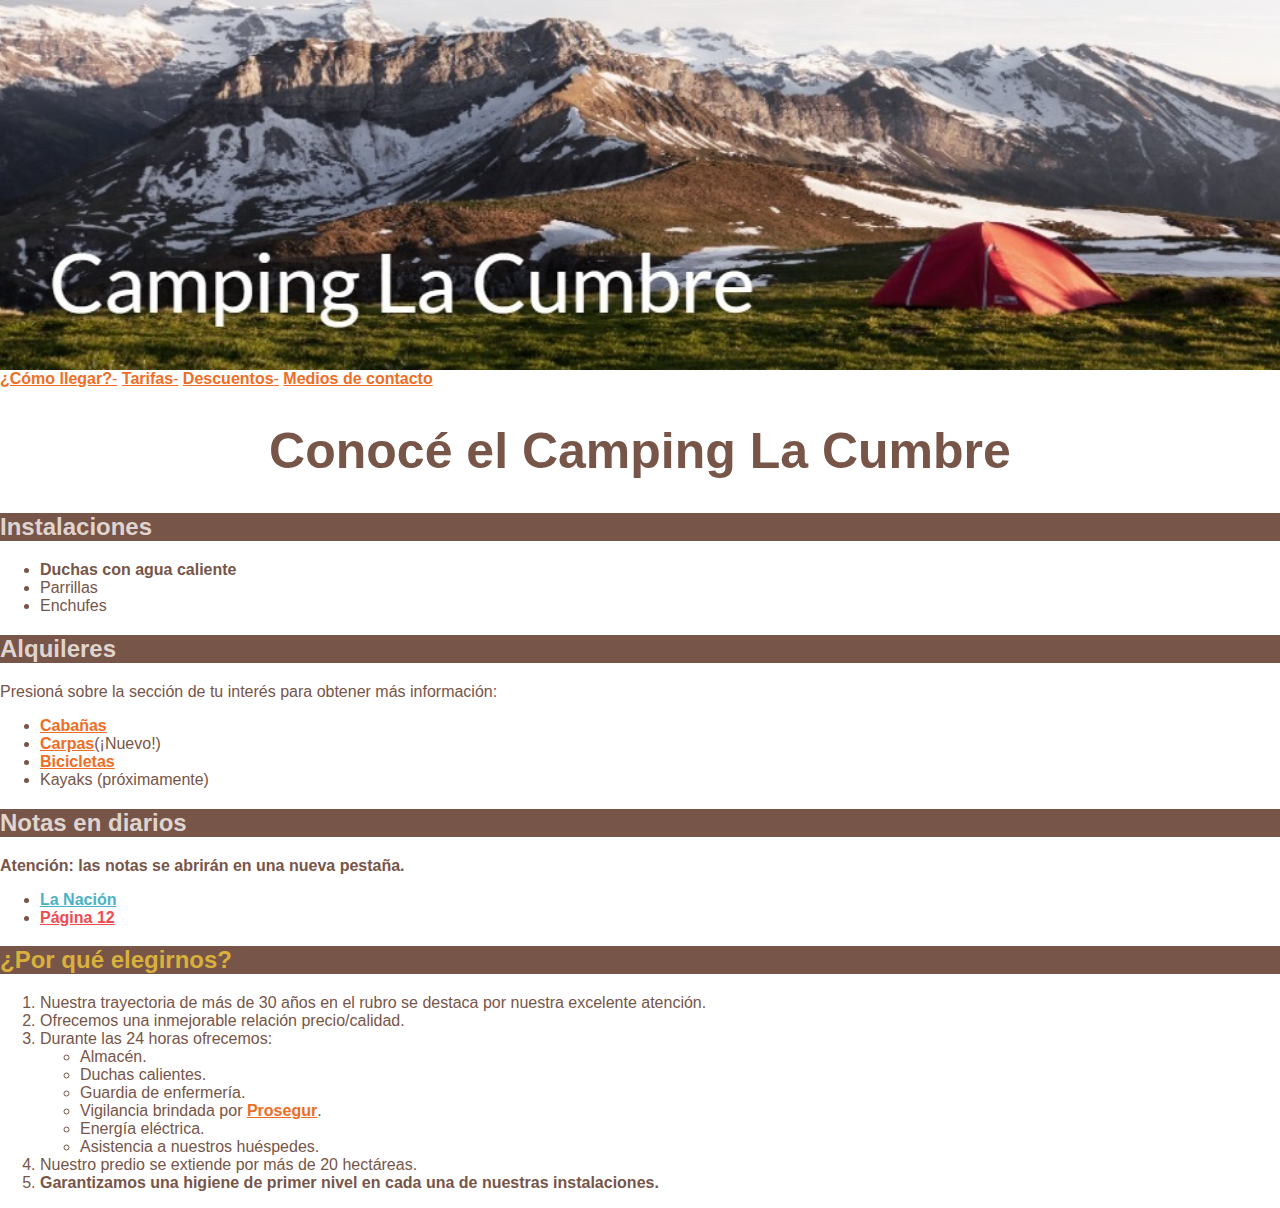
<file: index.html>
<!DOCTYPE html>
<html lang="es">
<head>
    <meta charset="UTF-8">
    <meta name="viewport" content="width=device-width, initial-scale=1.0">
    <title>CAMPINGLACUMBRE</title>
    <link rel="stylesheet" href="styles.css">
</head>
<body class="body">
    <header class="header">
    </header>
    <main class="main">
        </section class="section">
            <a href="Comollegar.html"><strong>¿Cómo llegar?</strong>-</a>
            <a href="Tarifas.html"><strong>Tarifas</strong>-</a>
            <a href="Descuentos.html"><strong>Descuentos</strong>-</a>
            <a href="Medios.html"><strong>Medios de contacto</strong></a>
        </section>
        <section class="section2">
            <h1>Conocé el Camping La Cumbre</h1>
            <article class="article">
                <h2>Instalaciones</h2>
                <ul>
                    <li><strong>Duchas con agua caliente</strong></li>
                    <li> Parrillas</li>
                    <li>Enchufes</li>
                </ul>
            </article>
            <article class="article2">
                <h2>Alquileres</h2>
                <p>Presioná sobre la sección de tu interés para obtener más información:</p>
                <ul>
                    <li><a href="Cabanas.html"><strong>Cabañas</strong></a></li>
                    <li><a href="carpas.html"><strong>Carpas</strong></a>(¡Nuevo!)</li>
                    <li><a href="bicicletas.html"><strong>Bicicletas</strong></a></li>
                    <li>Kayaks (próximamente)</li>
                </ul>
            </article>
            <article class="article3">
                <h2>Notas en diarios</h2>
                <p><strong>Atención: las notas se abrirán en una nueva pestaña.</strong></p>
                <ul>
                    <li><a class="azul" href="https://www.lanacion.com.co/"><strong>La Nación</strong></a></li>
                    <li><a class="rojo" href="https://www.pagina12.com.ar/"><strong>Página 12</strong></a></li>
                </ul>
            </article>
        </section>
    </main>
    <footer>
        <article class="articlef">
            <h2 class="h2f">¿Por qué elegirnos?</h2>
            <ol>
                <li>Nuestra trayectoria de más de 30 años en el rubro se destaca por nuestra excelente atención.</li>
                <li>Ofrecemos una inmejorable relación precio/calidad.</li>
                <li>Durante las 24 horas ofrecemos:
                    <ul>
                        <li>Almacén.</li>
                        <li>Duchas calientes.</li>
                        <li>Guardia de enfermería.</li>
                        <li>Vigilancia brindada por <a href="https://www.seguridadsuperior.com.co/"><strong>Prosegur</strong></a>.</li>
                        <li>Energía eléctrica.</li>
                        <li>Asistencia a nuestros huéspedes.</li>
                    </ul>
                </li>
                <li>Nuestro predio se extiende por más de 20 hectáreas.</li>
                <li><strong>Garantizamos una higiene de primer nivel en cada una de nuestras instalaciones.</strong></li>
            </ol>
        </article>
    </footer> 
</body>
</html>
</file>
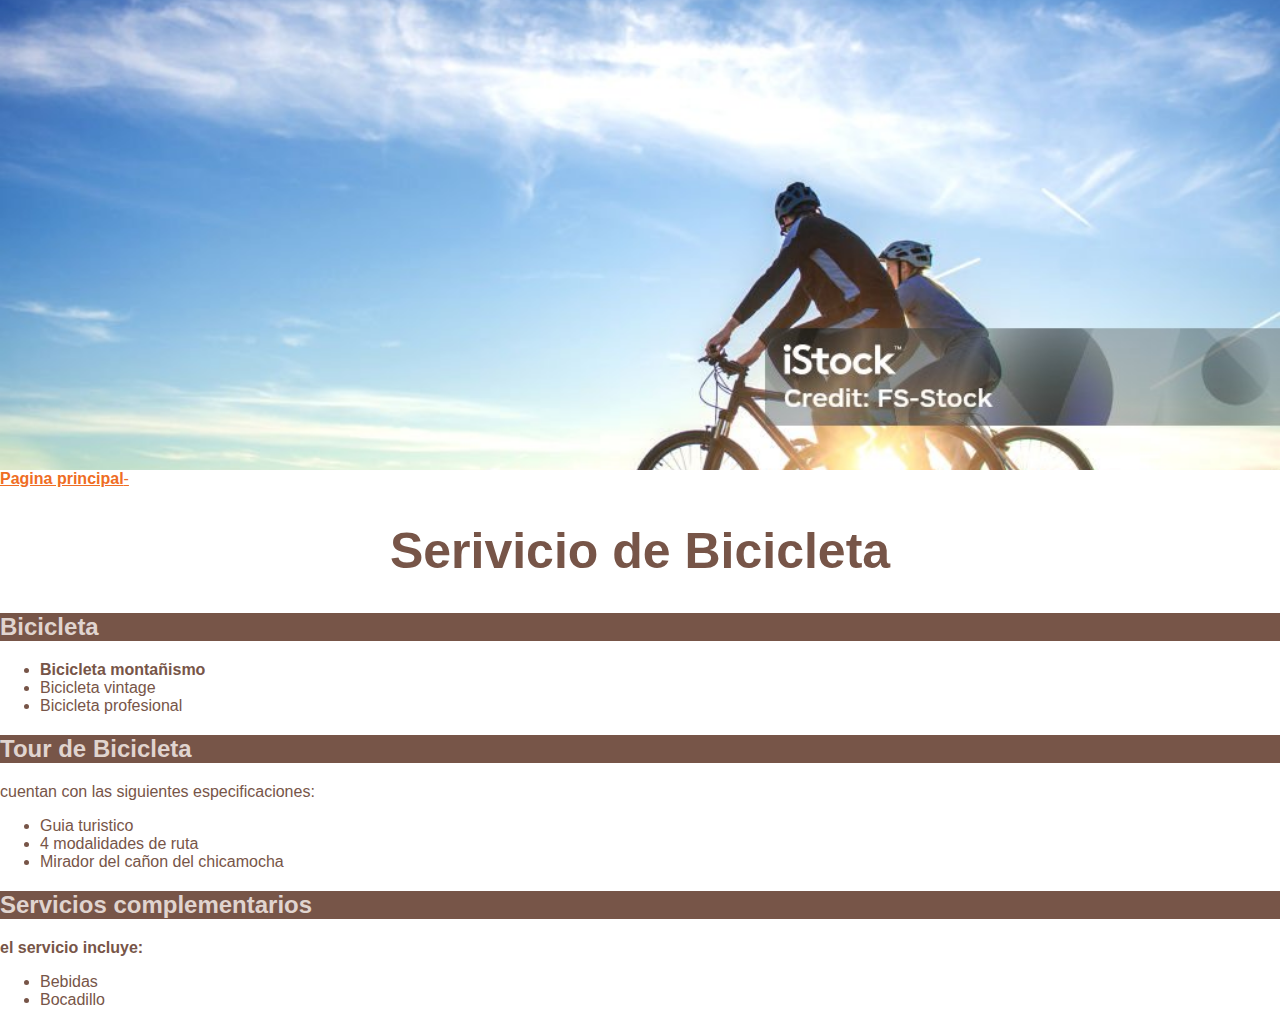
<file: bicicletas.html>
<!DOCTYPE html>
<html lang="es">
<head>
    <meta charset="UTF-8">
    <meta name="viewport" content="width=device-width, initial-scale=1.0">
    <title>CARPAS</title>
    <link rel="stylesheet" href="bicicleta.css">
</head>
<body class="body">
    <header class="header">
    </header>
    <main class="main">
        </section class="section">
            <a href="index.html"><strong>Pagina principal</strong>-</a>
        </section>
        <section class="section2">
            <h1>Serivicio de Bicicleta</h1>
            <article class="article">
                <h2>Bicicleta</h2>
                <ul>
                    <li><strong>Bicicleta montañismo</strong></li>
                    <li>Bicicleta vintage</li>
                    <li>Bicicleta profesional</li>
                </ul>
            </article>
            <article class="article2">
                <h2>Tour de Bicicleta</h2>
                <p>cuentan con las siguientes especificaciones:</p>
                <ul>
                    <li>Guia turistico</li>
                    <li>4 modalidades de ruta</li>
                    <li>Mirador del cañon del chicamocha</li>
                </ul>
            </article>
            <article class="article3">
                <h2>Servicios complementarios</h2>
                <p><strong>el servicio incluye:</strong></p>
                <ul>
                    <li>Bebidas</li>
                    <li>Bocadillo</li>
</file>
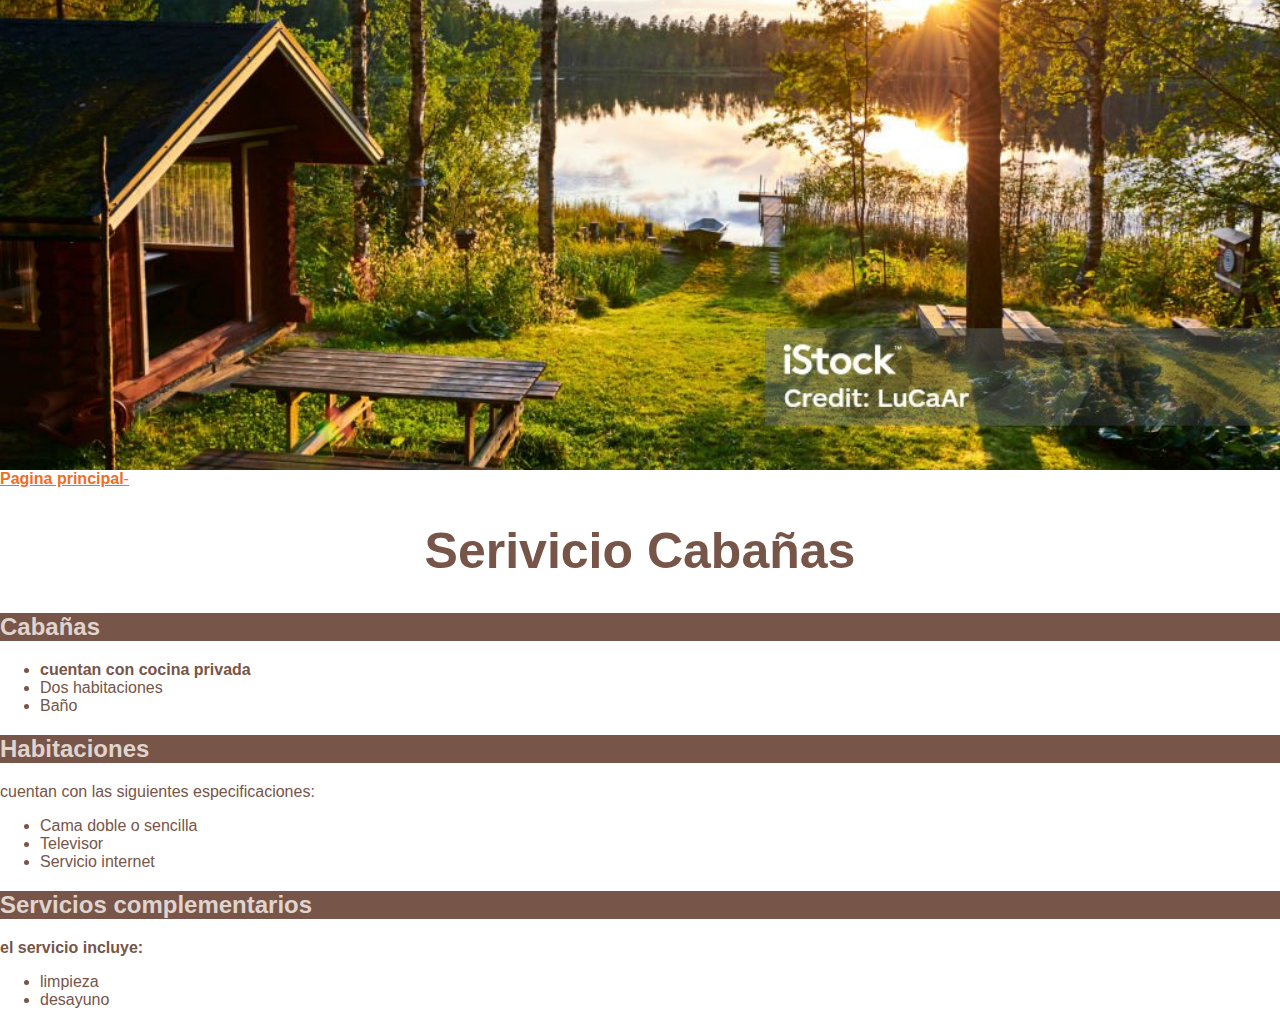
<file: cabanas.html>
<!DOCTYPE html>
<html lang="es">
<head>
    <meta charset="UTF-8">
    <meta name="viewport" content="width=device-width, initial-scale=1.0">
    <title>CABANAS</title>
    <link rel="stylesheet" href="cabana.css">
</head>
<body class="body">
    <header class="header">
    </header>
    <main class="main">
        </section class="section">
            <a href="index.html"><strong>Pagina principal</strong>-</a>
        </section>
        <section class="section2">
            <h1>Serivicio Cabañas</h1>
            <article class="article">
                <h2>Cabañas</h2>
                <ul>
                    <li><strong>cuentan con cocina privada</strong></li>
                    <li>Dos habitaciones</li>
                    <li>Baño</li>
                </ul>
            </article>
            <article class="article2">
                <h2>Habitaciones</h2>
                <p>cuentan con las siguientes especificaciones:</p>
                <ul>
                    <li>Cama doble o sencilla</li>
                    <li>Televisor</li>
                    <li>Servicio internet</li>
                </ul>
            </article>
            <article class="article3">
                <h2>Servicios complementarios</h2>
                <p><strong>el servicio incluye:</strong></p>
                <ul>
                    <li>limpieza</li>
                    <li>desayuno</li>
</file>
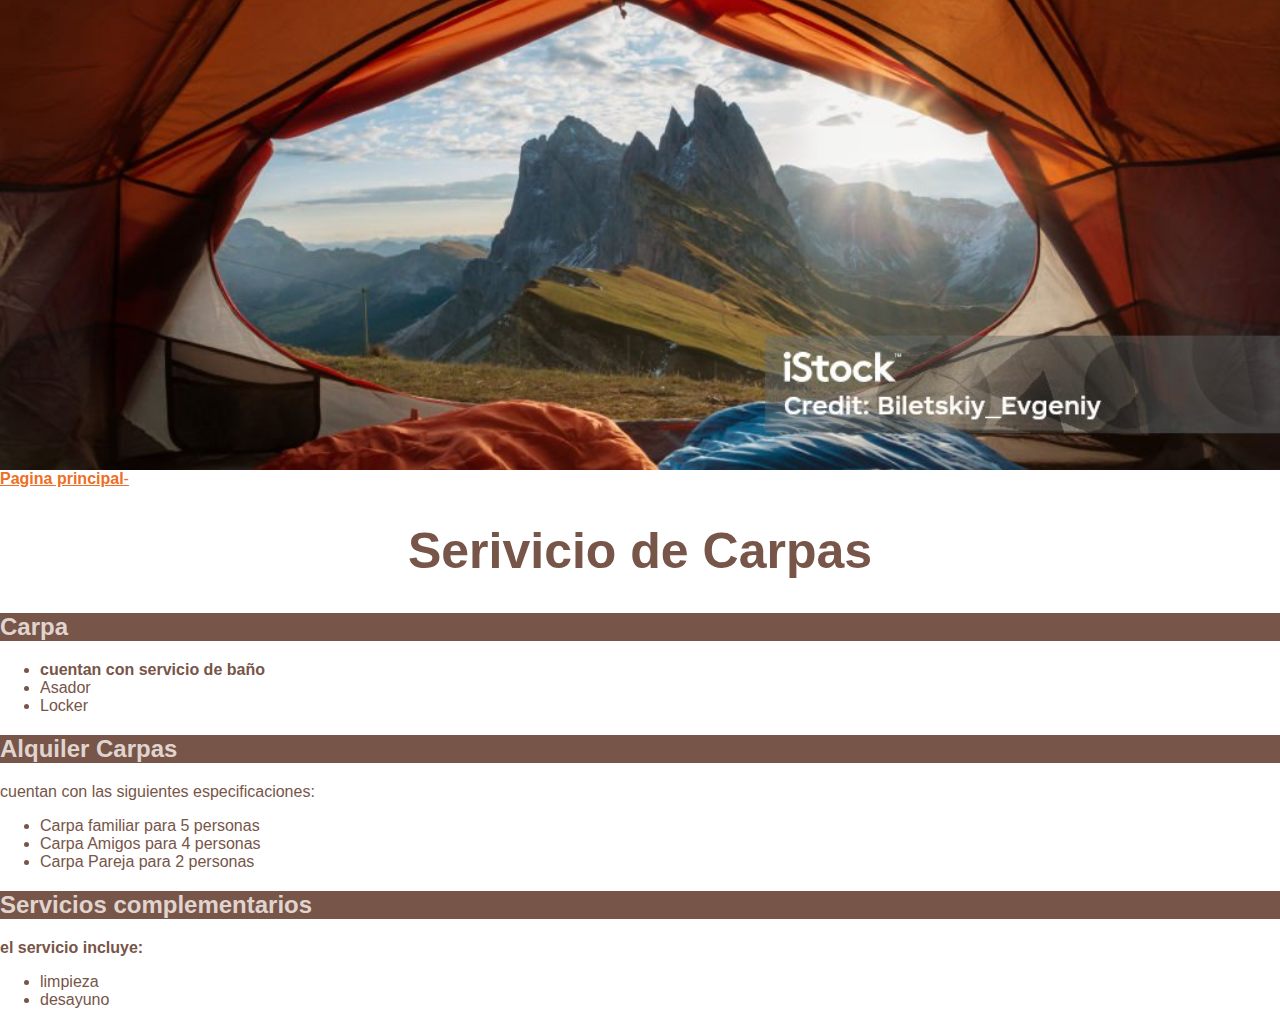
<file: carpas.html>
<!DOCTYPE html>
<html lang="es">
<head>
    <meta charset="UTF-8">
    <meta name="viewport" content="width=device-width, initial-scale=1.0">
    <title>CARPAS</title>
    <link rel="stylesheet" href="carpa.css">
</head>
<body class="body">
    <header class="header">
    </header>
    <main class="main">
        </section class="section">
            <a href="index.html"><strong>Pagina principal</strong>-</a>
        </section>
        <section class="section2">
            <h1>Serivicio de Carpas</h1>
            <article class="article">
                <h2>Carpa</h2>
                <ul>
                    <li><strong>cuentan con servicio de baño</strong></li>
                    <li>Asador</li>
                    <li>Locker</li>
                </ul>
            </article>
            <article class="article2">
                <h2>Alquiler Carpas</h2>
                <p>cuentan con las siguientes especificaciones:</p>
                <ul>
                    <li>Carpa familiar para 5 personas</li>
                    <li>Carpa Amigos para 4 personas</li>
                    <li>Carpa Pareja para 2 personas</li>
                </ul>
            </article>
            <article class="article3">
                <h2>Servicios complementarios</h2>
                <p><strong>el servicio incluye:</strong></p>
                <ul>
                    <li>limpieza</li>
                    <li>desayuno</li>
</file>
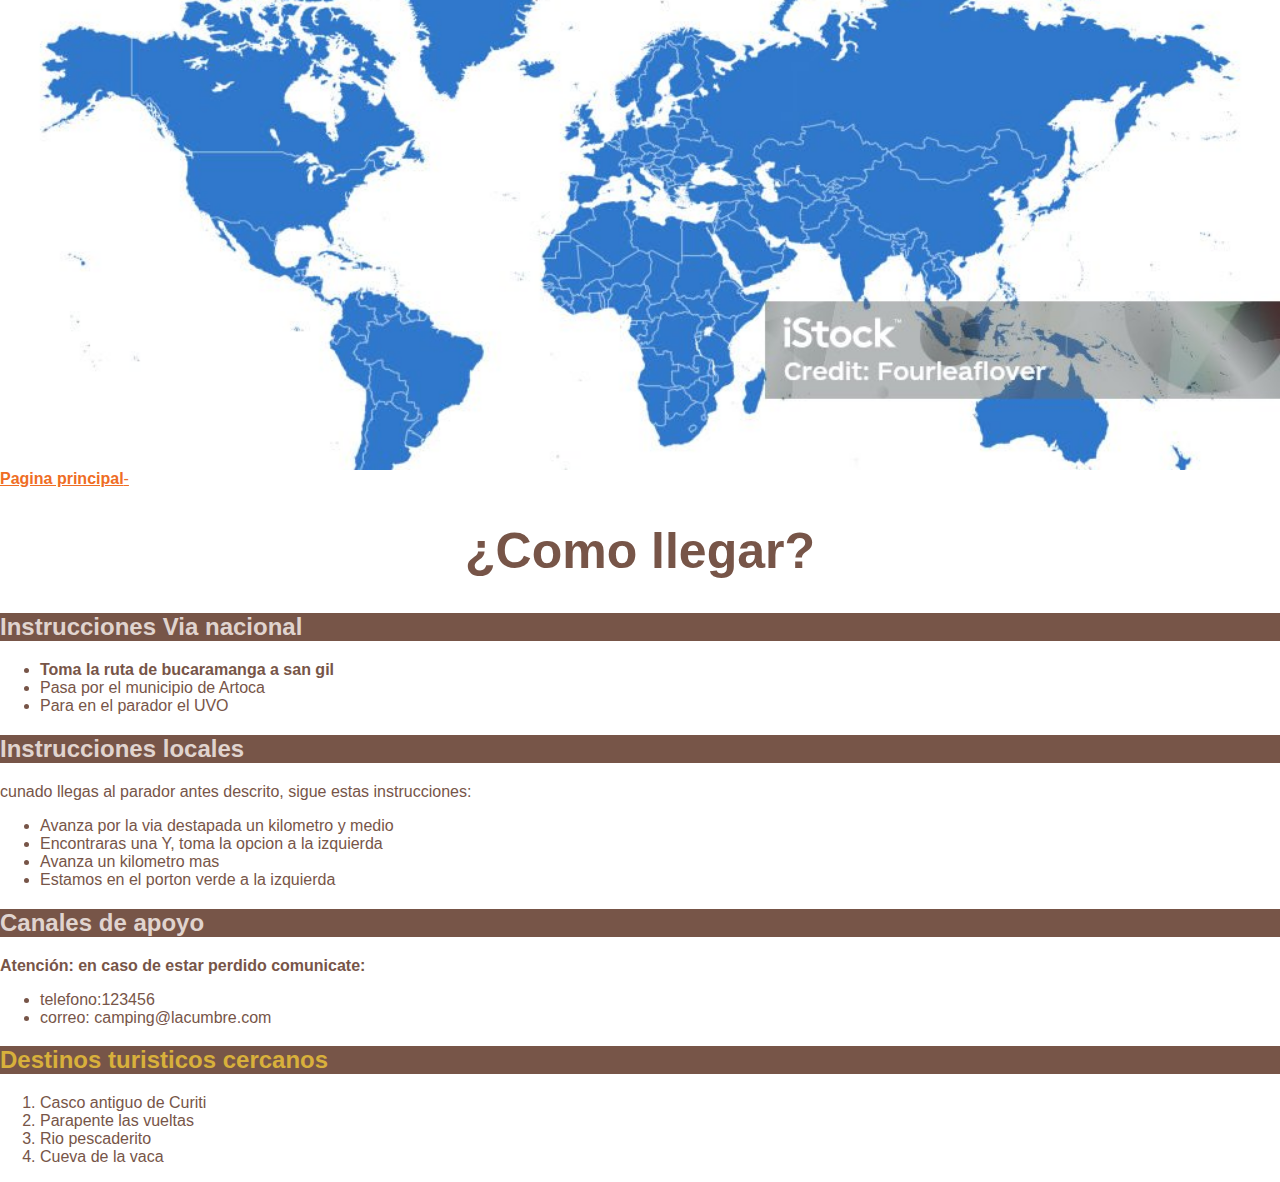
<file: comollegar.html>
<!DOCTYPE html>
<html lang="es">
<head>
    <meta charset="UTF-8">
    <meta name="viewport" content="width=device-width, initial-scale=1.0">
    <title>COMOLLEGAR</title>
    <link rel="stylesheet" href="como.css">
</head>
<body class="body">
    <header class="header">
    </header>
    <main class="main">
        </section class="section">
            <a href="index.html"><strong>Pagina principal</strong>-</a>
        </section>
        <section class="section2">
            <h1>¿Como llegar?</h1>
            <article class="article">
                <h2>Instrucciones Via nacional</h2>
                <ul>
                    <li><strong>Toma la ruta de bucaramanga a san gil</strong></li>
                    <li> Pasa por el municipio de Artoca</li>
                    <li>Para en el parador el UVO</li>
                </ul>
            </article>
            <article class="article2">
                <h2>Instrucciones locales</h2>
                <p>cunado llegas al parador antes descrito, sigue estas instrucciones:</p>
                <ul>
                    <li>Avanza por la via destapada un kilometro y medio</li>
                    <li>Encontraras una Y, toma la opcion a la izquierda</li>
                    <li>Avanza un kilometro mas</li>
                    <li>Estamos en el porton verde a la izquierda</li>
                </ul>
            </article>
            <article class="article3">
                <h2>Canales de apoyo</h2>
                <p><strong>Atención: en caso de estar perdido comunicate:</strong></p>
                <ul>
                    <li>telefono:123456</li>
                    <li>correo: camping@lacumbre.com</li>
                </ul>
            </article>
        </section>
    </main>
    <footer>
        <article class="articlef">
            <h2 class="h2f">Destinos turisticos cercanos</h2>
            <ol>
                <li>Casco antiguo de Curiti</li>
                <li>Parapente las vueltas</li>
                <li>Rio pescaderito</li>
                <li>Cueva de la vaca</li>
            </ol>
        </article>
    </footer> 
</body>
</file>
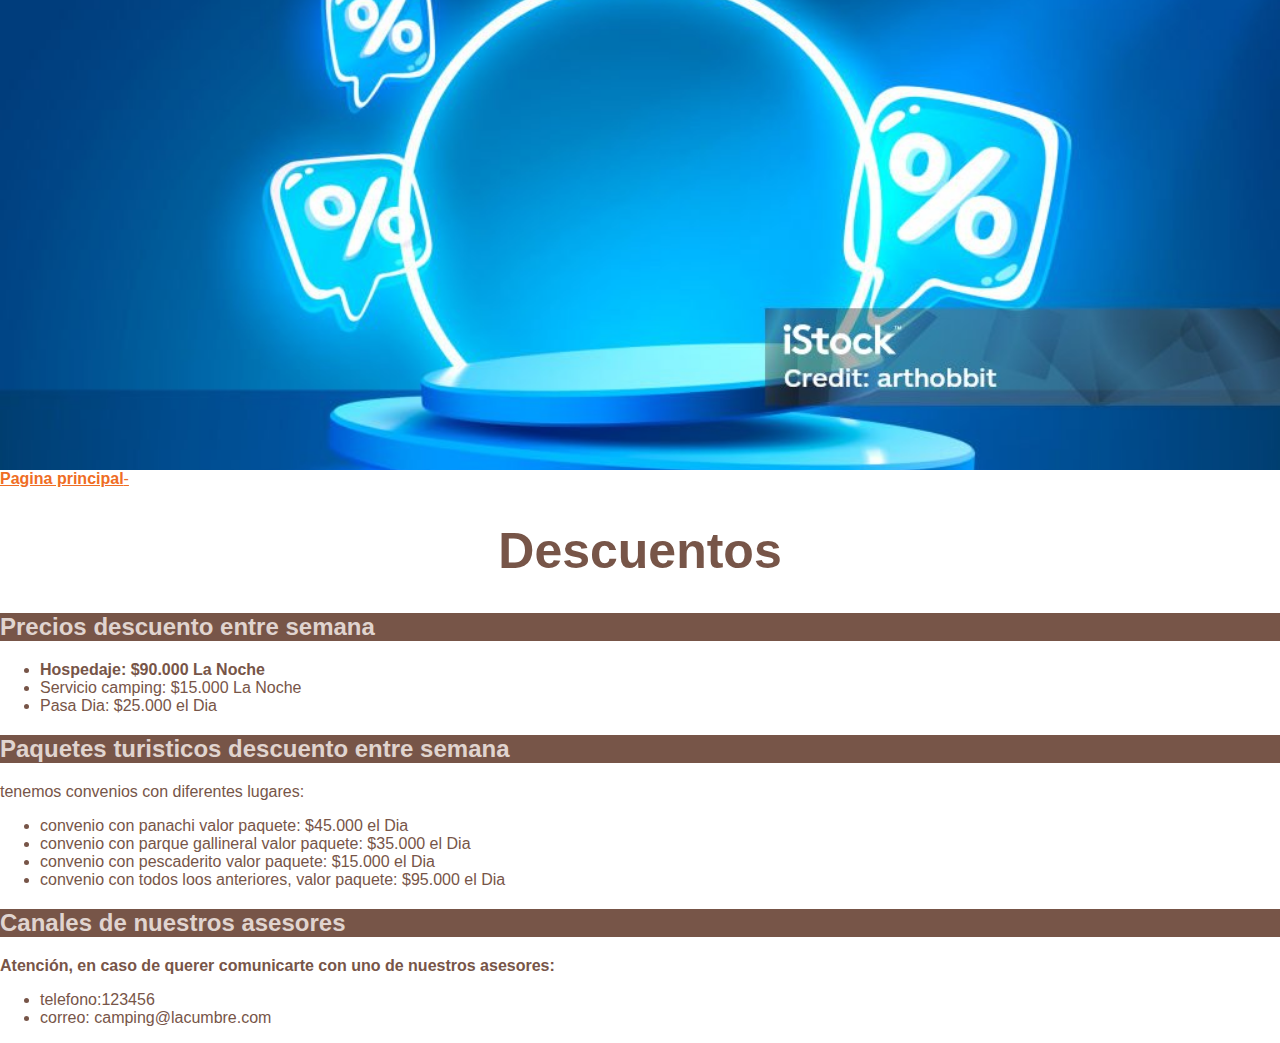
<file: descuentos.html>
<!DOCTYPE html>
<html lang="es">
<head>
    <meta charset="UTF-8">
    <meta name="viewport" content="width=device-width, initial-scale=1.0">
    <title>DESCUENTOS</title>
    <link rel="stylesheet" href="descuento.css">
</head>
<body class="body">
    <header class="header">
    </header>
    <main class="main">
        </section class="section">
            <a href="index.html"><strong>Pagina principal</strong>-</a>
        </section>
        <section class="section2">
            <h1>Descuentos</h1>
            <article class="article">
                <h2>Precios descuento entre semana</h2>
                <ul>
                    <li><strong>Hospedaje: $90.000 La Noche</strong></li>
                    <li>Servicio camping: $15.000 La Noche</li>
                    <li>Pasa Dia: $25.000 el Dia</li>
                </ul>
            </article>
            <article class="article2">
                <h2>Paquetes turisticos descuento entre semana</h2>
                <p>tenemos convenios con diferentes lugares:</p>
                <ul>
                    <li>convenio con panachi valor paquete: $45.000 el Dia</li>
                    <li>convenio con parque gallineral valor paquete: $35.000 el Dia</li>
                    <li>convenio con pescaderito valor paquete: $15.000 el Dia</li>
                    <li>convenio con todos loos anteriores, valor paquete: $95.000 el Dia</li>
                </ul>
            </article>
            <article class="article3">
                <h2>Canales de nuestros asesores</h2>
                <p><strong>Atención, en caso de querer comunicarte con uno de nuestros asesores:</strong></p>
                <ul>
                    <li>telefono:123456</li>
                    <li>correo: camping@lacumbre.com</li>
                </ul>
            </article>
        </section>
    </main>
</body>
</file>
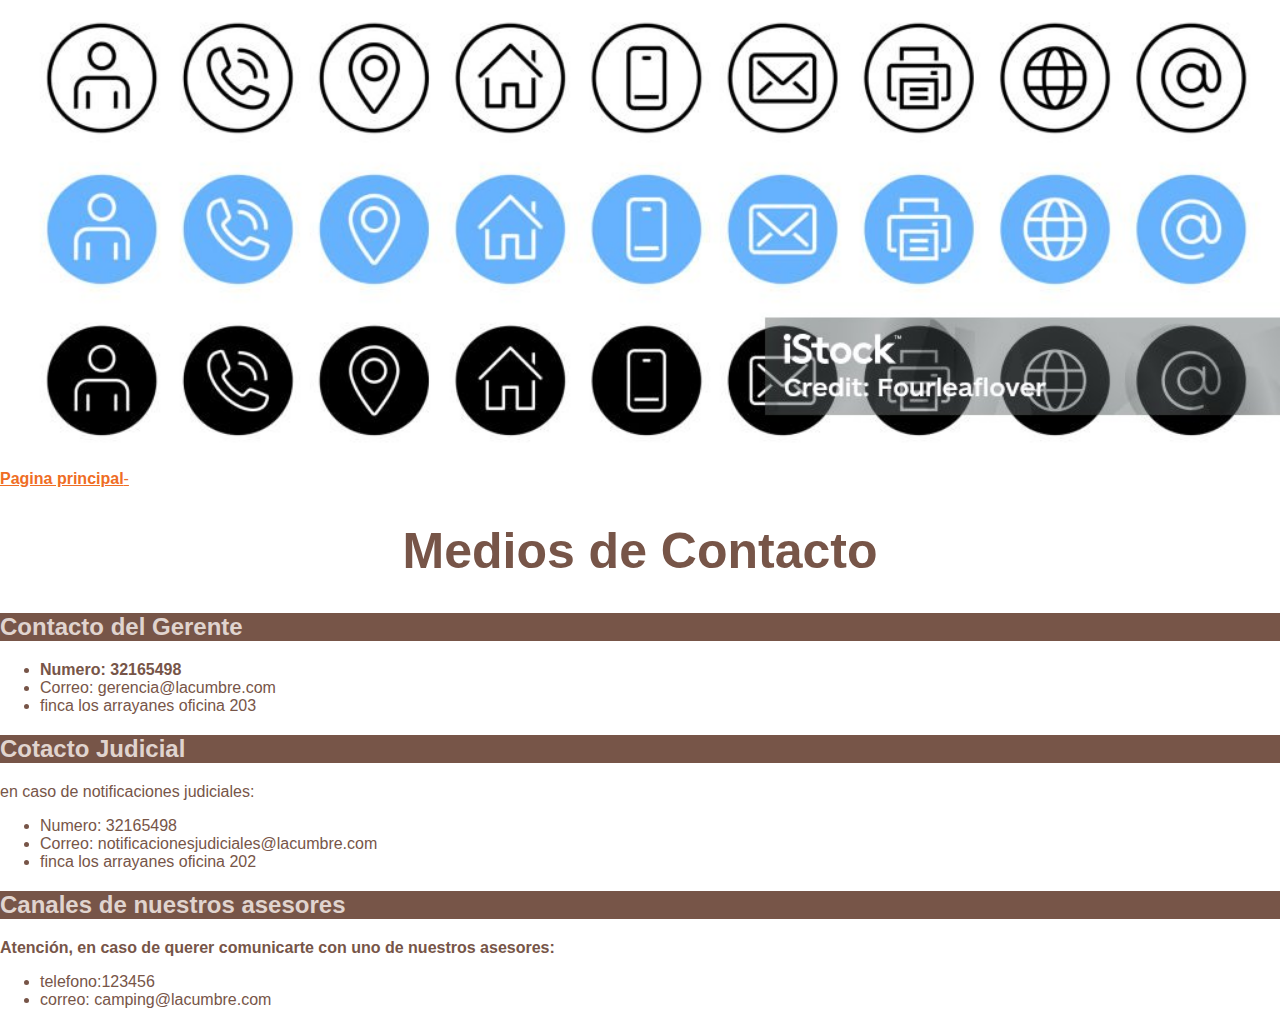
<file: medios.html>
<!DOCTYPE html>
<html lang="es">
<head>
    <meta charset="UTF-8">
    <meta name="viewport" content="width=device-width, initial-scale=1.0">
    <title>MEDIOS</title>
    <link rel="stylesheet" href="medios.css">
</head>
<body class="body">
    <header class="header">
    </header>
    <main class="main">
        </section class="section">
            <a href="index.html"><strong>Pagina principal</strong>-</a>
        </section>
        <section class="section2">
            <h1>Medios de Contacto</h1>
            <article class="article">
                <h2>Contacto del Gerente</h2>
                <ul>
                    <li><strong>Numero: 32165498</strong></li>
                    <li>Correo: gerencia@lacumbre.com</li>
                    <li>finca los arrayanes oficina 203</li>
                </ul>
            </article>
            <article class="article2">
                <h2>Cotacto Judicial</h2>
                <p>en caso de notificaciones judiciales:</p>
                <ul>
                    <li>Numero: 32165498</li>
                    <li>Correo: notificacionesjudiciales@lacumbre.com</li>
                    <li>finca los arrayanes oficina 202</li>
                </ul>
            </article>
            <article class="article3">
                <h2>Canales de nuestros asesores</h2>
                <p><strong>Atención, en caso de querer comunicarte con uno de nuestros asesores:</strong></p>
                <ul>
                    <li>telefono:123456</li>
                    <li>correo: camping@lacumbre.com</li>
</file>
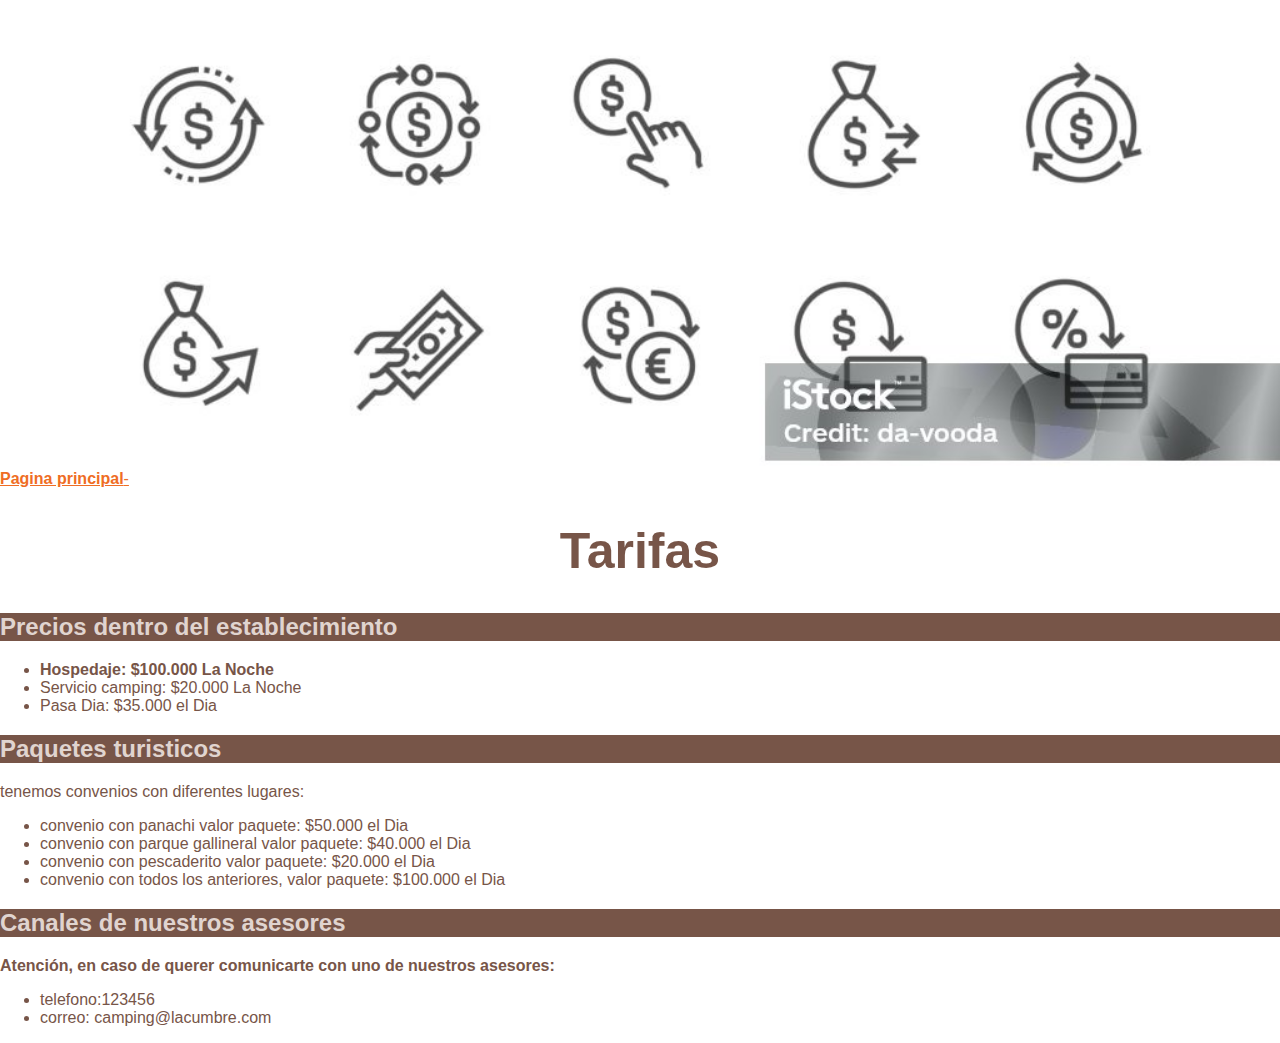
<file: tarifas.html>
<!DOCTYPE html>
<html lang="es">
<head>
    <meta charset="UTF-8">
    <meta name="viewport" content="width=device-width, initial-scale=1.0">
    <title>TARIFAS</title>
    <link rel="stylesheet" href="tarifas.css">
</head>
<body class="body">
    <header class="header">
    </header>
    <main class="main">
        </section class="section">
            <a href="index.html"><strong>Pagina principal</strong>-</a>
        </section>
        <section class="section2">
            <h1>Tarifas</h1>
            <article class="article">
                <h2>Precios dentro del establecimiento</h2>
                <ul>
                    <li><strong>Hospedaje: $100.000 La Noche</strong></li>
                    <li>Servicio camping: $20.000 La Noche</li>
                    <li>Pasa Dia: $35.000 el Dia</li>
                </ul>
            </article>
            <article class="article2">
                <h2>Paquetes turisticos</h2>
                <p>tenemos convenios con diferentes lugares:</p>
                <ul>
                    <li>convenio con panachi valor paquete: $50.000 el Dia</li>
                    <li>convenio con parque gallineral valor paquete: $40.000 el Dia</li>
                    <li>convenio con pescaderito valor paquete: $20.000 el Dia</li>
                    <li>convenio con todos los anteriores, valor paquete: $100.000 el Dia</li>
                </ul>
            </article>
            <article class="article3">
                <h2>Canales de nuestros asesores</h2>
                <p><strong>Atención, en caso de querer comunicarte con uno de nuestros asesores:</strong></p>
                <ul>
                    <li>telefono:123456</li>
                    <li>correo: camping@lacumbre.com</li>
                </ul>
            </article>
        </section>
    </main>
</body>
</file>
<file: styles.css>
.html{
    font-size: 18px;
    line-height: 1.5;
}

body{
    padding: 0px;
    margin: 0px;
    font-family: Verdana, Arial, sans-serif;
    color: #775548;
}

.header{
    width: all;
    height: 300px;
   background-image: url(img/camping-la-cumbre.jpg);
   background-position: center center;
   background-repeat: no-repeat;
   background-size: cover;
   padding: 35px;
}

.main .section {
    display: flex;
}

h1{
    color: #775548;
    text-align: center;
    font-size:50px;
}

.main h2{
    color: #e0d4cf;
    text-align: left;
    background-color: #775548;
}

.h2f{
    color: #d8b03b;
    text-align: left;
    background-color: #775548;
}

a{
    color:  #ef6d24;
}

.azul{
    color: #4cb1c6;
}

.rojo{
    color: #ef4b51;
}
</file>
<file: bicicleta.css>
.html{
    font-size: 18px;
    line-height: 1.5;
}

body{
    padding: 0px;
    margin: 0px;
    font-family: Verdana, Arial, sans-serif;
    color: #775548;
}

.header{
    width: all;
    height: 400px;
   background-image: url(img/BICICLETAS.jpg);
   background-position: center center;
   background-repeat: no-repeat;
   background-size: cover;
   padding: 35px;
}

.main .section {
    display: flex;
}

h1{
    color: #775548;
    text-align: center;
    font-size:50px;
}

.main h2{
    color: #e0d4cf;
    text-align: left;
    background-color: #775548;
}

a{
    color:  #ef6d24;
}
</file>
<file: cabana.css>
.html{
    font-size: 18px;
    line-height: 1.5;
}

body{
    padding: 0px;
    margin: 0px;
    font-family: Verdana, Arial, sans-serif;
    color: #775548;
}

.header{
    width: all;
    height: 400px;
   background-image: url(img/CABANAS.jpg);
   background-position: center center;
   background-repeat: no-repeat;
   background-size: cover;
   padding: 35px;
}

.main .section {
    display: flex;
}

h1{
    color: #775548;
    text-align: center;
    font-size:50px;
}

.main h2{
    color: #e0d4cf;
    text-align: left;
    background-color: #775548;
}

a{
    color:  #ef6d24;
}
</file>
<file: carpa.css>
.html{
    font-size: 18px;
    line-height: 1.5;
}

body{
    padding: 0px;
    margin: 0px;
    font-family: Verdana, Arial, sans-serif;
    color: #775548;
}

.header{
    width: all;
    height: 400px;
   background-image: url(img/CARPAS.jpg);
   background-position: center center;
   background-repeat: no-repeat;
   background-size: cover;
   padding: 35px;
}

.main .section {
    display: flex;
}

h1{
    color: #775548;
    text-align: center;
    font-size:50px;
}

.main h2{
    color: #e0d4cf;
    text-align: left;
    background-color: #775548;
}

a{
    color:  #ef6d24;
}
</file>
<file: como.css>
.html{
    font-size: 18px;
    line-height: 1.5;
}

body{
    padding: 0px;
    margin: 0px;
    font-family: Verdana, Arial, sans-serif;
    color: #775548;
}

.header{
    width: all;
    height: 400px;
   background-image: url(img/MAPA.jpg);
   background-position: center center;
   background-repeat: no-repeat;
   background-size: cover;
   padding: 35px;
}

.main .section {
    display: flex;
}

h1{
    color: #775548;
    text-align: center;
    font-size:50px;
}

.main h2{
    color: #e0d4cf;
    text-align: left;
    background-color: #775548;
}

.h2f{
    color: #d8b03b;
    text-align: left;
    background-color: #775548;
}

a{
    color:  #ef6d24;
}
</file>
<file: descuento.css>
.html{
    font-size: 18px;
    line-height: 1.5;
}

body{
    padding: 0px;
    margin: 0px;
    font-family: Verdana, Arial, sans-serif;
    color: #775548;
}

.header{
    width: all;
    height: 400px;
   background-image: url(img/DESCUENTOS.jpg);
   background-position: center center;
   background-repeat: no-repeat;
   background-size: cover;
   padding: 35px;
}

.main .section {
    display: flex;
}

h1{
    color: #775548;
    text-align: center;
    font-size:50px;
}

.main h2{
    color: #e0d4cf;
    text-align: left;
    background-color: #775548;
}

a{
    color:  #ef6d24;
}
</file>
<file: medios.css>
.html{
    font-size: 18px;
    line-height: 1.5;
}

body{
    padding: 0px;
    margin: 0px;
    font-family: Verdana, Arial, sans-serif;
    color: #775548;
}

.header{
    width: all;
    height: 400px;
   background-image: url(img/CONTACTO.jpg);
   background-position: center center;
   background-repeat: no-repeat;
   background-size: cover;
   padding: 35px;
}

.main .section {
    display: flex;
}

h1{
    color: #775548;
    text-align: center;
    font-size:50px;
}

.main h2{
    color: #e0d4cf;
    text-align: left;
    background-color: #775548;
}

a{
    color:  #ef6d24;
}
</file>
<file: tarifas.css>
.html{
    font-size: 18px;
    line-height: 1.5;
}

body{
    padding: 0px;
    margin: 0px;
    font-family: Verdana, Arial, sans-serif;
    color: #775548;
}

.header{
    width: all;
    height: 400px;
   background-image: url(img/TARIFAS.jpg);
   background-position: center center;
   background-repeat: no-repeat;
   background-size: cover;
   padding: 35px;
}

.main .section {
    display: flex;
}

h1{
    color: #775548;
    text-align: center;
    font-size:50px;
}

.main h2{
    color: #e0d4cf;
    text-align: left;
    background-color: #775548;
}

a{
    color:  #ef6d24;
}
</file>
